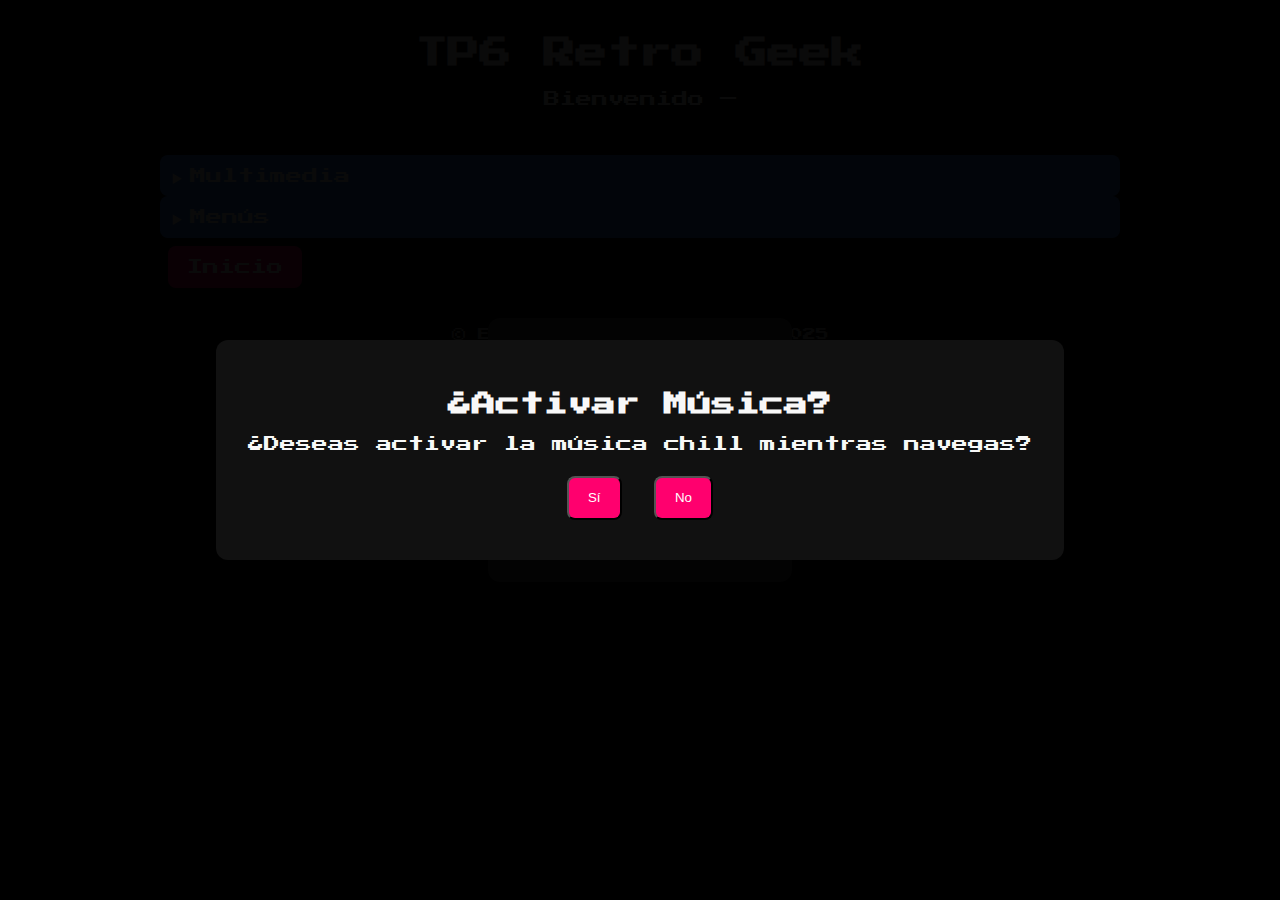
<file: index.html>
<!doctype html>
<html lang="es">
<head>
<meta charset="utf-8"><meta name="viewport" content="width=device-width,initial-scale=1">
<title>TP6 Retro Geek</title>
<link href="https://fonts.googleapis.com/css2?family=Press+Start+2P&display=swap" rel="stylesheet">
<link rel="stylesheet" href="./statics/styles.css">
</head>
<body>
<header><h1>TP6 Retro Geek</h1><p>Bienvenido <span class="usuarioActual">—</span></p></header>
<div class="container">
<details><summary>Multimedia</summary>
<ul class="dropdown">
<li><a href="templates/multimedia1.html">Mapas</a></li>
<li><a href="templates/multimedia2.html">Videos Retro</a></li>
<li><a href="templates/multimedia3.html">Audio 8-bit</a></li>
</ul></details>
<details><summary>Menús</summary>
<ul class="dropdown">
<li><a href="templates/menu1.html">Dropdown</a></li>
<li><a href="templates/menu2.html">Dropdown Click</a></li>
<li><a href="templates/menu3.html">Mega Menu</a></li>
</ul></details>
<a class="btn" href="index.html">Inicio</a>
</div>
<footer>© Eduardo Aranda – 25/11/2025</footer>

<div class="modal" id="welcomeModal">
<div class="modal-content">
<h2>Bienvenido</h2>
<form id="welcomeForm">
<input id="nombre" placeholder="Nombre" required><br><br>
<input id="apellido" placeholder="Apellido" required><br><br>
<button type="submit" class="btn">Entrar</button>
</form>
</div></div>

<!-- Modal Música -->
<div class="modal" id="musicModal" style="display:none;">
  <div class="modal-content">
    <h2>¿Activar Música?</h2>
    <p>¿Deseas activar la música chill mientras navegas?</p>
    <button id="musicYes" class="btn">Sí</button>
    <button id="musicNo" class="btn">No</button>
  </div>
</div>

<!-- Música invisible -->
<audio id="bgMusic" loop>
  <source src="statics/audio/musica-chill.mp3" type="audio/mpeg">
  Tu navegador no soporta audio.
</audio>

<script src="./js/script_bienvenida.js"></script>
</body></html>
</file>
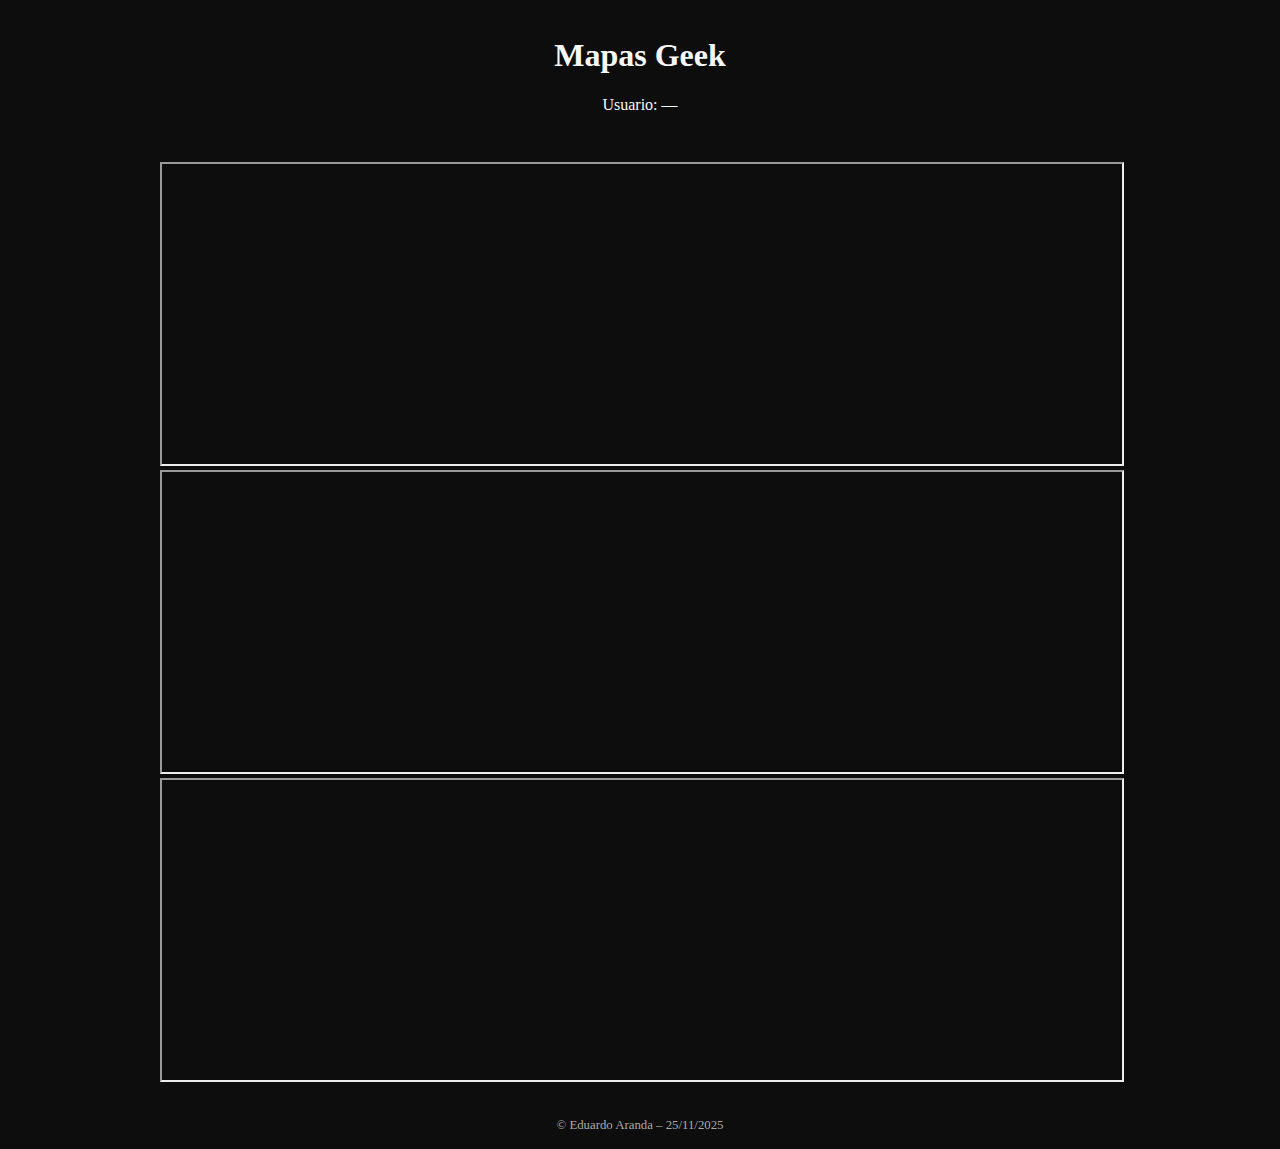
<file: multimedia1.html>
<!doctype html><html lang="es"><head><meta charset="utf-8"><meta name="viewport" content="width=device-width,initial-scale=1">
<title>Mapas Geek</title><link rel="stylesheet" href="../statics/styles.css"></head>
<body><header><h1>Mapas Geek</h1><p>Usuario: <span class="usuarioActual">—</span></p></header>
<div class="container">
<iframe src='https://www.google.com/maps?q=Gotham+City&output=embed' width='100%' height='300'></iframe>
<iframe src='https://www.google.com/maps?q=Metropolis&output=embed' width='100%' height='300'></iframe>
<iframe src='https://www.google.com/maps?q=Wakanda&output=embed' width='100%' height='300'></iframe>
</div>
<footer>© Eduardo Aranda – 25/11/2025</footer>
<script src="../js/script_bienvenida.js"></script></body></html>
</file>
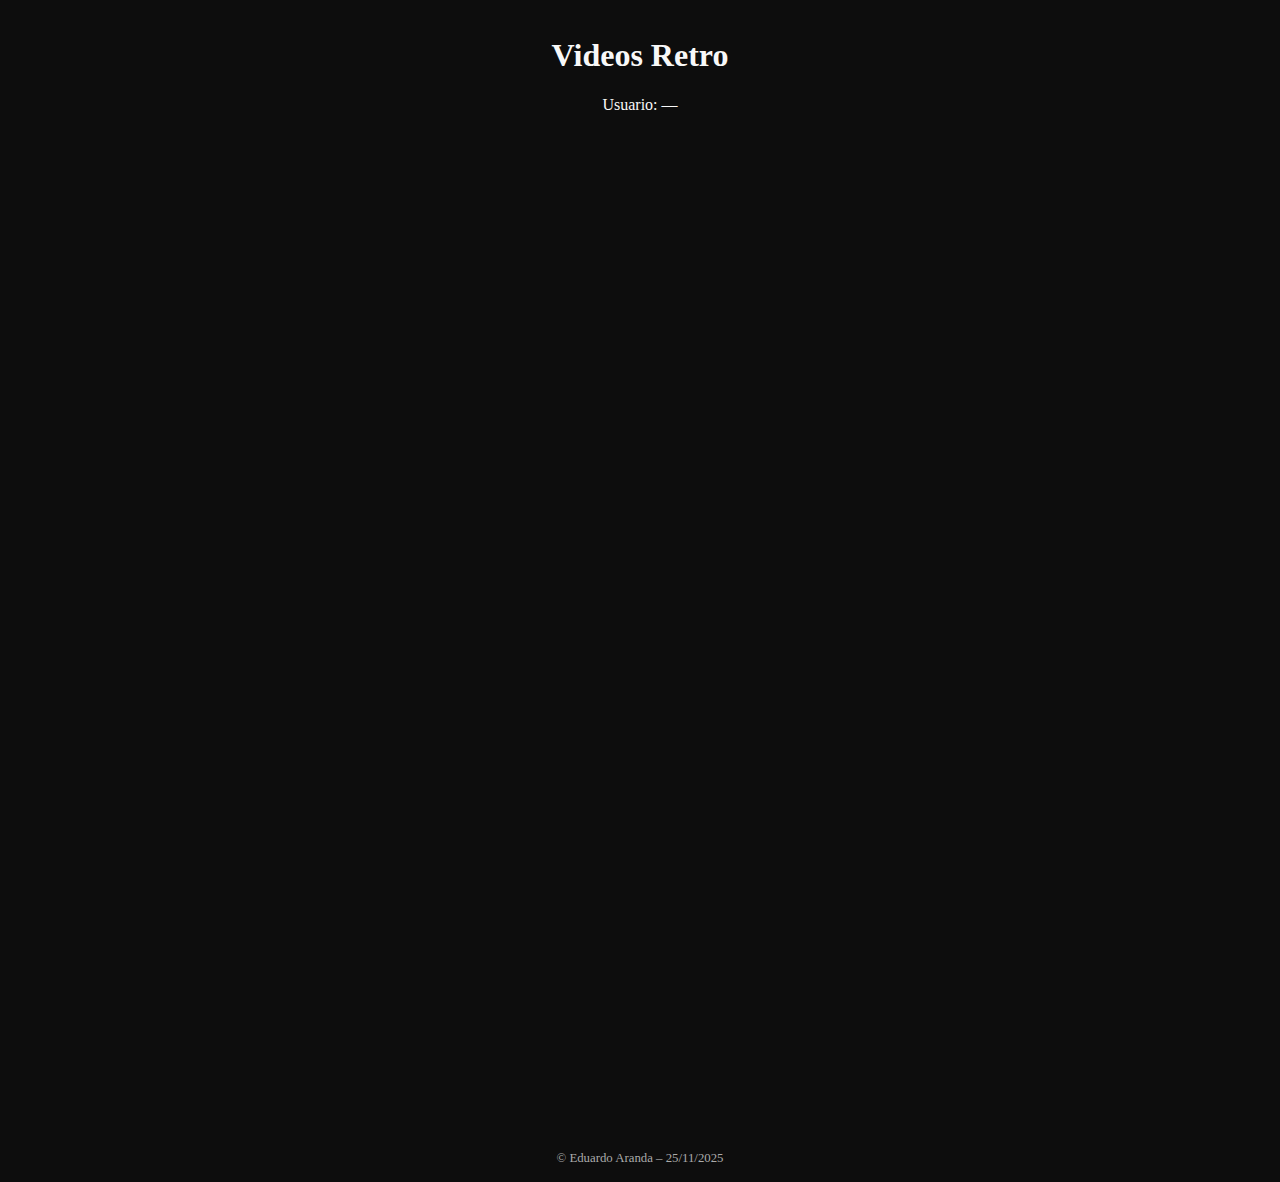
<file: multimedia2.html>
<!doctype html><html lang="es"><head><meta charset="utf-8"><meta name="viewport" content="width=device-width,initial-scale=1">
<title>Videos Retro</title><link rel="stylesheet" href="../statics/styles.css"></head>
<body><header><h1>Videos Retro</h1><p>Usuario: <span class="usuarioActual">—</span></p></header>
<div class="container">
<iframe width="560" height="315" src="https://www.youtube.com/embed/vDFvkWY6tJU?si=M_G6aTZbVbGYAak3&amp;start=1" title="YouTube video player" frameborder="0" allow="accelerometer; autoplay; clipboard-write; encrypted-media; gyroscope; picture-in-picture; web-share" referrerpolicy="strict-origin-when-cross-origin" allowfullscreen></iframe>
<iframe width="560" height="315" src="https://www.youtube.com/embed/8RXz6Uru9WY?si=3kAgHvp9skhwvNxp&amp;start=1" title="YouTube video player" frameborder="0" allow="accelerometer; autoplay; clipboard-write; encrypted-media; gyroscope; picture-in-picture; web-share" referrerpolicy="strict-origin-when-cross-origin" allowfullscreen></iframe>
<iframe width="560" height="315" src="https://www.youtube.com/embed/EOuHn6eiyjI?si=h_SGFK6mWNMFDrTe" title="YouTube video player" frameborder="0" allow="accelerometer; autoplay; clipboard-write; encrypted-media; gyroscope; picture-in-picture; web-share" referrerpolicy="strict-origin-when-cross-origin" allowfullscreen></iframe>
</div>
<footer>© Eduardo Aranda – 25/11/2025</footer>
<script src="../js/script_bienvenida.js"></script></body></html>
</file>
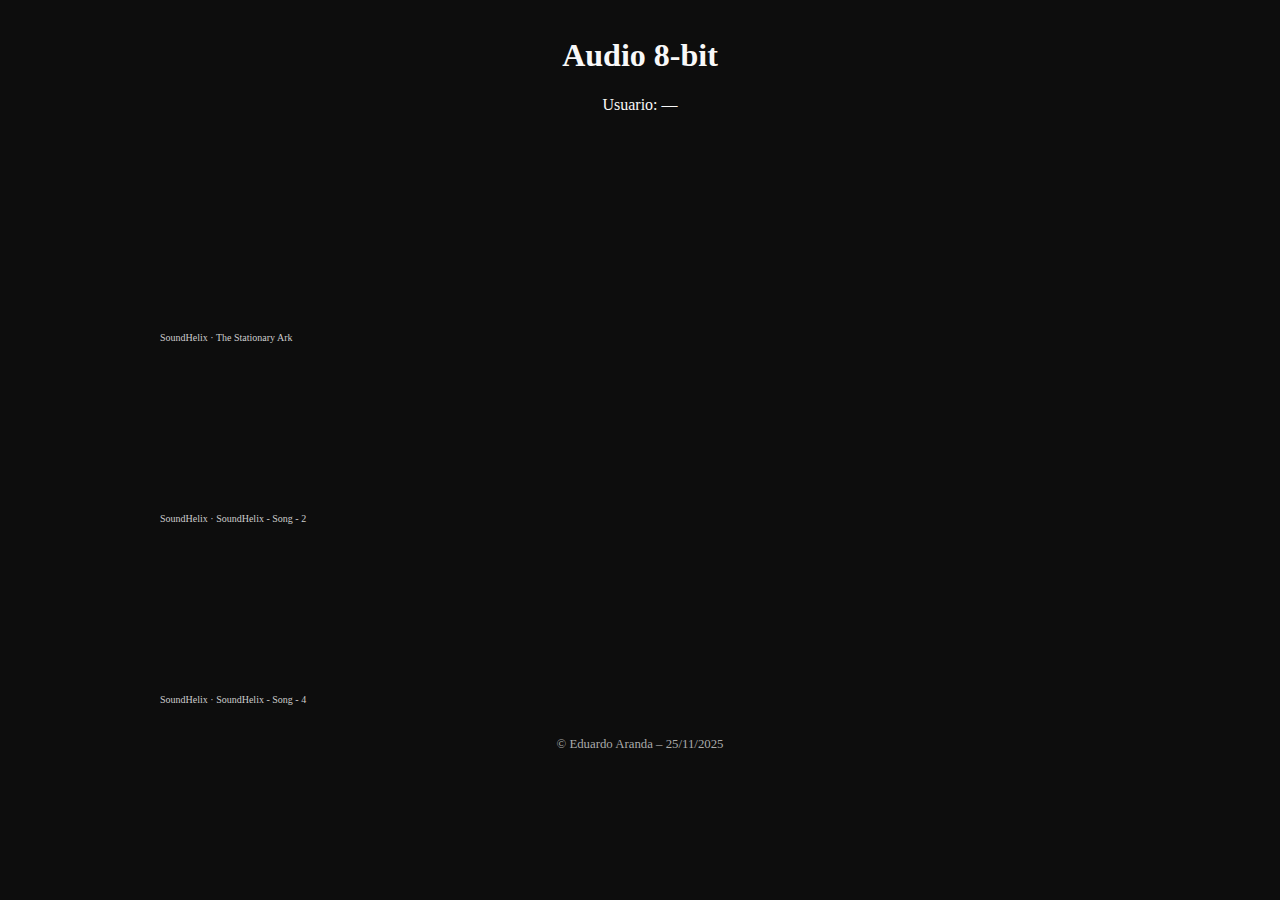
<file: multimedia3.html>
<!doctype html>
<html lang="es">
<head>
<meta charset="utf-8">
<meta name="viewport" content="width=device-width,initial-scale=1">
<title>Audio 8-bit</title>
<link rel="stylesheet" href="../statics/styles.css">
</head>
<body>
<header>
<h1>Audio 8-bit</h1>
<p>Usuario: <span class="usuarioActual">—</span></p>
</header>
<div class="container">
<!-- Track 1 -->
<iframe width="100%" height="166" scrolling="no" frameborder="no" allow="autoplay"
src="https://w.soundcloud.com/player/?url=https%3A//api.soundcloud.com/tracks/soundcloud%253Atracks%253A897776665&color=%23ff5500&auto_play=false&hide_related=false&show_comments=true&show_user=true&show_reposts=false&show_teaser=true"></iframe>
<div style="font-size:10px;color:#ccc;white-space:nowrap;overflow:hidden;text-overflow:ellipsis;">
<a href="https://soundcloud.com/soundhelix" target="_blank" style="color:#ccc;text-decoration:none;">SoundHelix</a> ·
<a href="https://soundcloud.com/soundhelix/the-stationary-ark" target="_blank" style="color:#ccc;text-decoration:none;">The Stationary Ark</a>
</div>

<!-- Track 2 -->
<iframe width="100%" height="166" scrolling="no" frameborder="no" allow="autoplay"
src="https://w.soundcloud.com/player/?url=https%3A//api.soundcloud.com/tracks/soundcloud%253Atracks%253A321158936&color=%23ff5500&auto_play=false&hide_related=false&show_comments=true&show_user=true&show_reposts=false&show_teaser=true"></iframe>
<div style="font-size:10px;color:#ccc;white-space:nowrap;overflow:hidden;text-overflow:ellipsis;">
<a href="https://soundcloud.com/soundhelix" target="_blank" style="color:#ccc;text-decoration:none;">SoundHelix</a> ·
<a href="https://soundcloud.com/soundhelix/soundhelix-song-2" target="_blank" style="color:#ccc;text-decoration:none;">SoundHelix - Song - 2</a>
</div>

<!-- Track 3 -->
<iframe width="100%" height="166" scrolling="no" frameborder="no" allow="autoplay"
src="https://w.soundcloud.com/player/?url=https%3A//api.soundcloud.com/tracks/soundcloud%253Atracks%253A321158932&color=%23ff5500&auto_play=false&hide_related=false&show_comments=true&show_user=true&show_reposts=false&show_teaser=true"></iframe>
<div style="font-size:10px;color:#ccc;white-space:nowrap;overflow:hidden;text-overflow:ellipsis;">
<a href="https://soundcloud.com/soundhelix" target="_blank" style="color:#ccc;text-decoration:none;">SoundHelix</a> ·
<a href="https://soundcloud.com/soundhelix/soundhelix-song-4" target="_blank" style="color:#ccc;text-decoration:none;">SoundHelix - Song - 4</a>
</div>
</div>
<footer>© Eduardo Aranda – 25/11/2025</footer>
<script src="../js/script_bienvenida.js"></script>
</body>
</html>
</file>
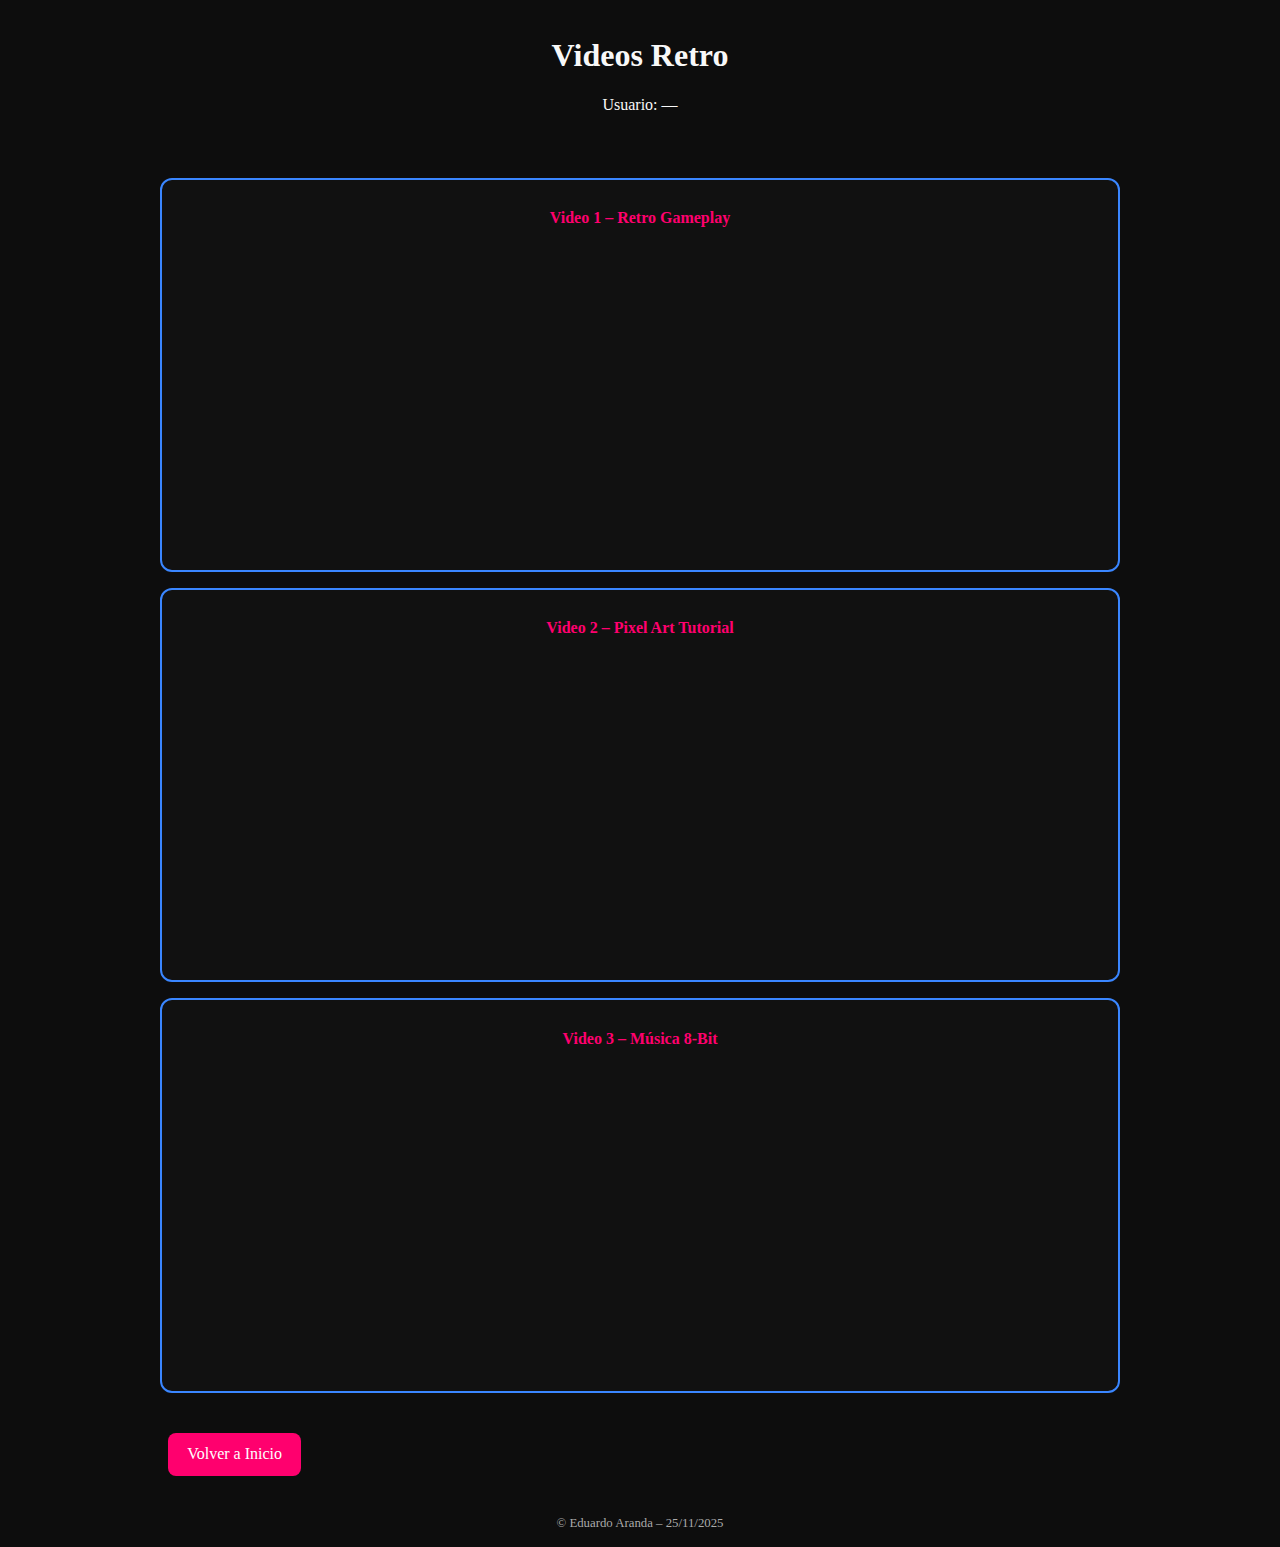
<file: templates/multimedia2.html>
<!doctype html>
<html lang="es">
<head>
  <meta charset="utf-8">
  <meta name="viewport" content="width=device-width,initial-scale=1">
  <title>Videos Retro</title>
  <link rel="stylesheet" href="../statics/styles.css">
  <style>
    /* Nuevo estilo para recuadro de video */
    .video-card {
      border: 2px solid var(--accent);
      border-radius: 12px;
      padding: 1rem;
      margin: 1rem 0;
      background: #111;
      text-align: center;
    }
    .video-card h2 {
      font-size: 1rem;
      color: var(--primary);
      margin-bottom: 0.5rem;
    }
    .video-card iframe {
      width: 100%;
      max-width: 560px;
      height: 315px;
      border-radius: 8px;
    }
    /* Estilo del botón Volver */
    .volver-btn {
      margin-top: 1.5rem;
      display: inline-block;
    }
  </style>
</head>
<body>
  <header>
    <h1>Videos Retro</h1>
    <p>Usuario: <span class="usuarioActual">—</span></p>
  </header>

  <div class="container">
    <div class="video-card">
      <h2>Video 1 – Retro Gameplay</h2>
      <iframe src="https://www.youtube.com/embed/vDFvkWY6tJU?si=M_G6aTZbVbGYAak3&amp;start=1" title="YouTube video player" frameborder="0" allow="accelerometer; autoplay; clipboard-write; encrypted-media; gyroscope; picture-in-picture; web-share" referrerpolicy="strict-origin-when-cross-origin" allowfullscreen></iframe>
    </div>

    <div class="video-card">
      <h2>Video 2 – Pixel Art Tutorial</h2>
      <iframe src="https://www.youtube.com/embed/8RXz6Uru9WY?si=3kAgHvp9skhwvNxp&amp;start=1" title="YouTube video player" frameborder="0" allow="accelerometer; autoplay; clipboard-write; encrypted-media; gyroscope; picture-in-picture; web-share" referrerpolicy="strict-origin-when-cross-origin" allowfullscreen></iframe>
    </div>

    <div class="video-card">
      <h2>Video 3 – Música 8-Bit</h2>
      <iframe src="https://www.youtube.com/embed/EOuHn6eiyjI?si=h_SGFK6mWNMFDrTe" title="YouTube video player" frameborder="0" allow="accelerometer; autoplay; clipboard-write; encrypted-media; gyroscope; picture-in-picture; web-share" referrerpolicy="strict-origin-when-cross-origin" allowfullscreen></iframe>
    </div>

    <!-- Botón Volver a Inicio -->
    <a href="../index.html" class="btn volver-btn">Volver a Inicio</a>
  </div>

  <footer>© Eduardo Aranda – 25/11/2025</footer>
  <script src="../js/script_bienvenida.js"></script>
</body>
</html>
</file>
<file: statics/styles.css>
/* Estilo retro minimalista geek */
:root{
  --bg:#0d0d0d; --primary:#ff006e; --secondary:#8338ec; --accent:#3a86ff; --text:#f8f8f8;
}
body{margin:0;font-family:'Press Start 2P',cursive;background:var(--bg);color:var(--text);}
header,footer{text-align:center;padding:1rem;}
footer{font-size:.8rem;color:#aaa;}
.container{max-width:960px;margin:auto;padding:1rem;}
.btn{display:inline-block;padding:.8rem 1.2rem;margin:.5rem;background:var(--primary);color:#fff;text-decoration:none;border-radius:8px;}
.btn:hover{background:var(--secondary);}
details summary{cursor:pointer;padding:.8rem;background:var(--accent);color:#fff;border-radius:8px;}
ul.dropdown{list-style:none;padding:.5rem;margin:0;background:#222;border-radius:8px;}
ul.dropdown li a{color:#fff;text-decoration:none;display:block;padding:.4rem;}
.modal{position:fixed;top:0;left:0;width:100%;height:100%;background:rgba(0,0,0,.8);display:flex;align-items:center;justify-content:center;}
.modal-content{background:#111;padding:2rem;border-radius:12px;text-align:center;}
</file>
